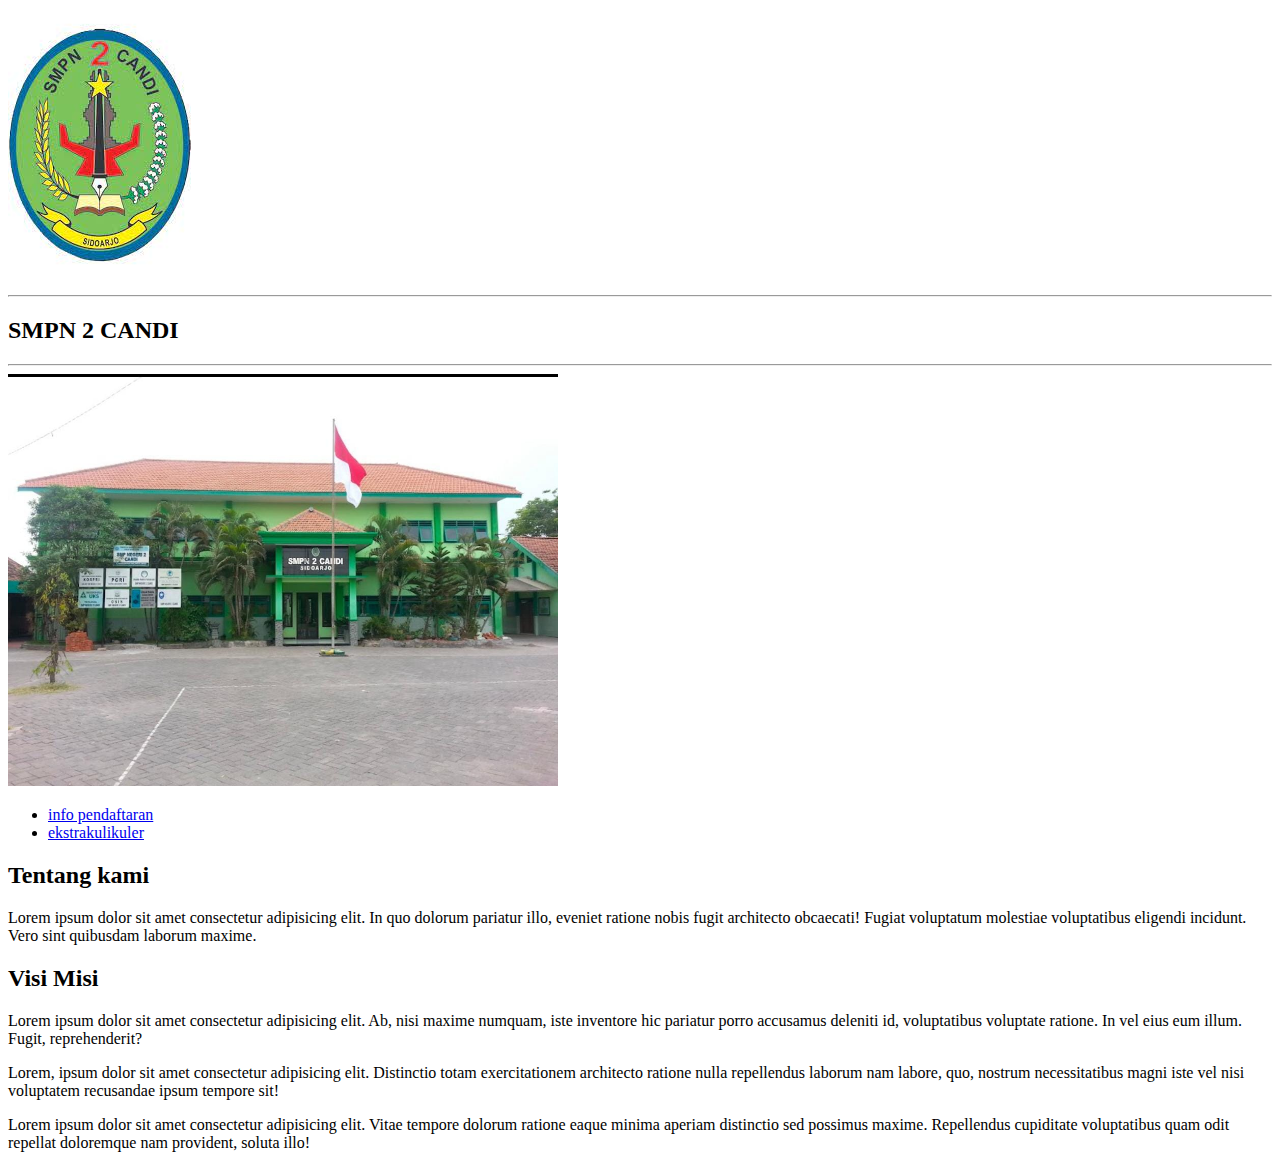
<file: Web SMP/index.html>
<!DOCTYPE html>
<html lang="en">
<head>
    <meta charset="UTF-8">
    <meta name="viewport" content="width=device-width, initial-scale=1.0">
    <title>SMPN 2 CANDI</title>
</head>
<body>
  <header>
    <img src="img/download.jpeg"alt=""> <hr>
  </header>
  
  <section>
    <h2>SMPN 2 CANDI</h2> <hr>
    <img src="img/b6.jpeg" alt="" width="550px">
    <ul>
      <li> <a href="pages/pendaftaran.html">info pendaftaran</li>
      <li> <a href="pages/ekstrakulikuler.html">ekstrakulikuler</a></li>
    </ul>
  </section>


  <section>
    <h2>Tentang kami</h2>
    <p>
      Lorem ipsum dolor sit amet consectetur adipisicing elit. In quo dolorum pariatur illo, eveniet ratione nobis fugit architecto obcaecati! Fugiat voluptatum molestiae voluptatibus eligendi incidunt. Vero sint quibusdam laborum maxime.
    </p>
  </section>

  <section>
    <h2>Visi Misi</h2>
    <p>
      Lorem ipsum dolor sit amet consectetur adipisicing elit. Ab, nisi maxime numquam, iste inventore hic pariatur porro accusamus deleniti id, voluptatibus voluptate ratione. In vel eius eum illum. Fugit, reprehenderit?
    </p>
    <p>
      Lorem, ipsum dolor sit amet consectetur adipisicing elit. Distinctio totam exercitationem architecto ratione nulla repellendus laborum nam labore, quo, nostrum necessitatibus magni iste vel nisi voluptatem recusandae ipsum tempore sit!
    </p>
    <p>
      Lorem ipsum dolor sit amet consectetur adipisicing elit. Vitae tempore dolorum ratione eaque minima aperiam distinctio sed possimus maxime. Repellendus cupiditate voluptatibus quam odit repellat doloremque nam provident, soluta illo!
    </p>
  </section>

</body>
</html>
</file>
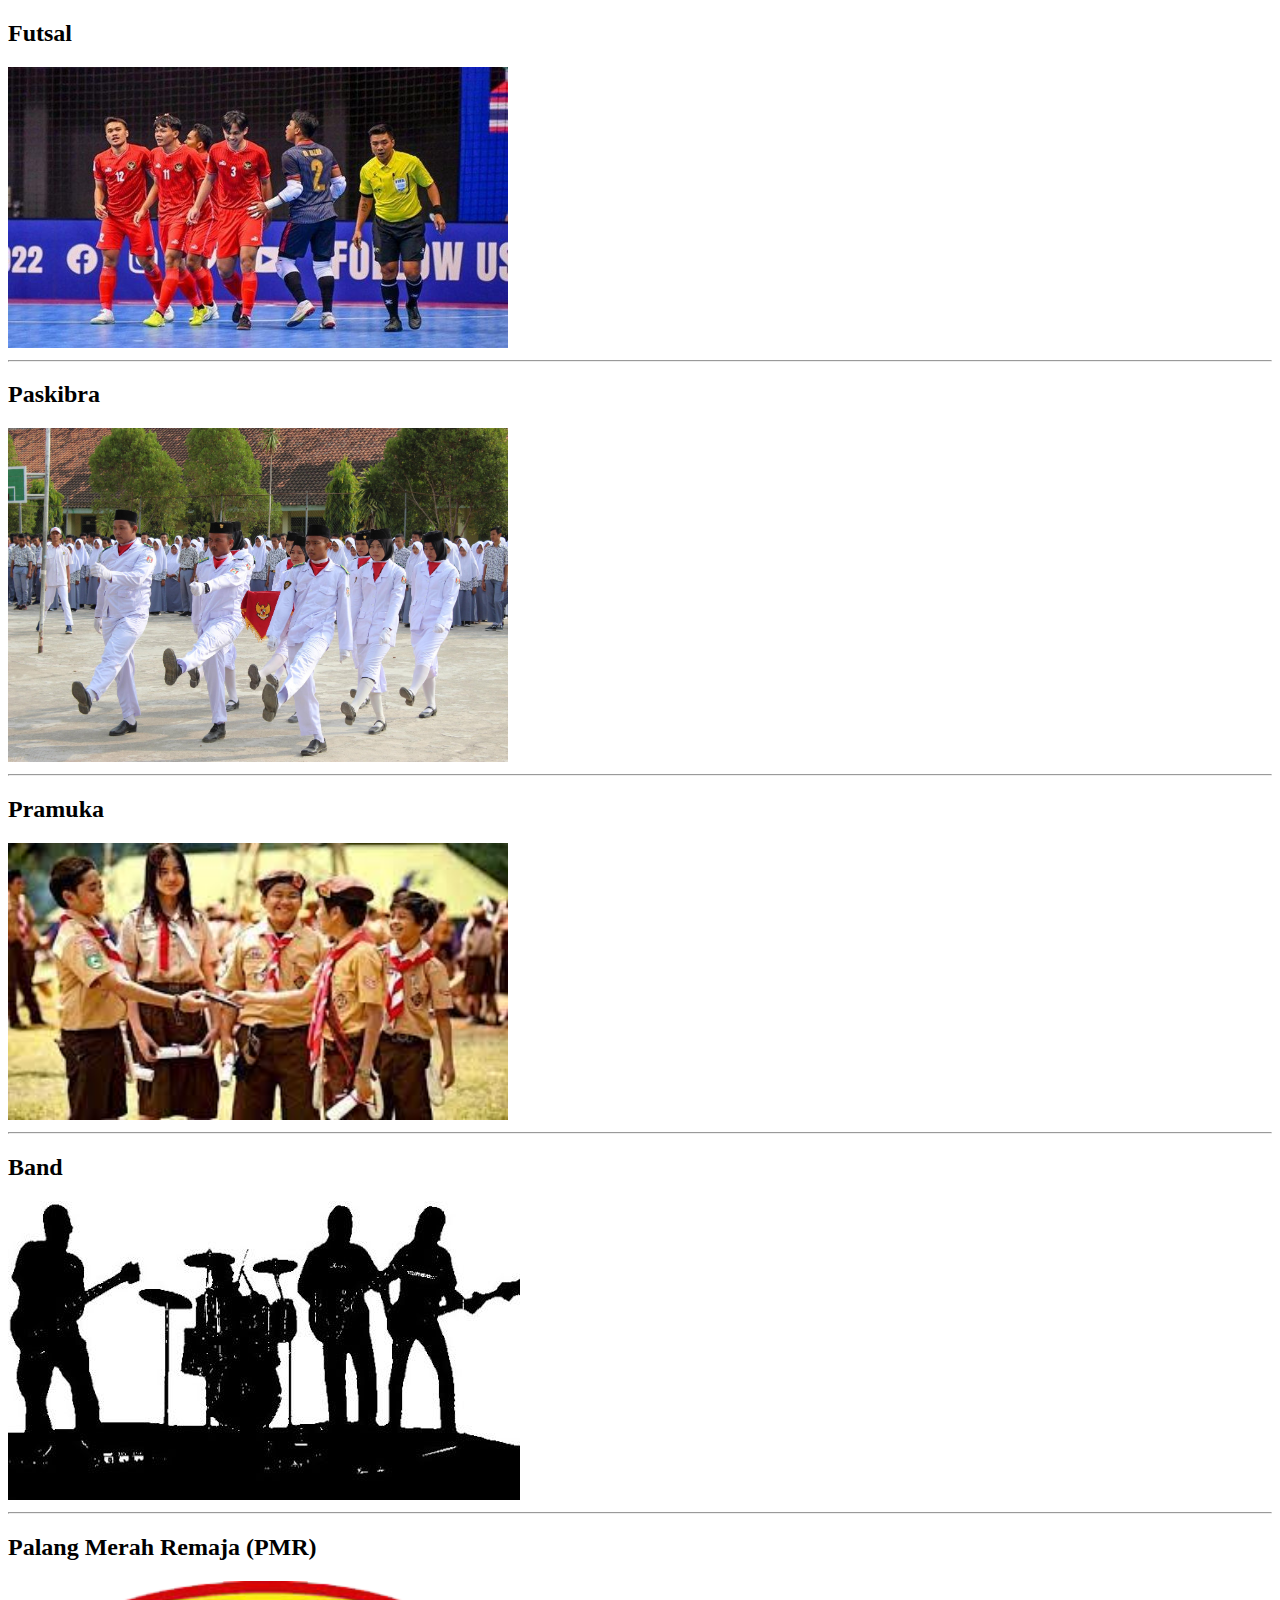
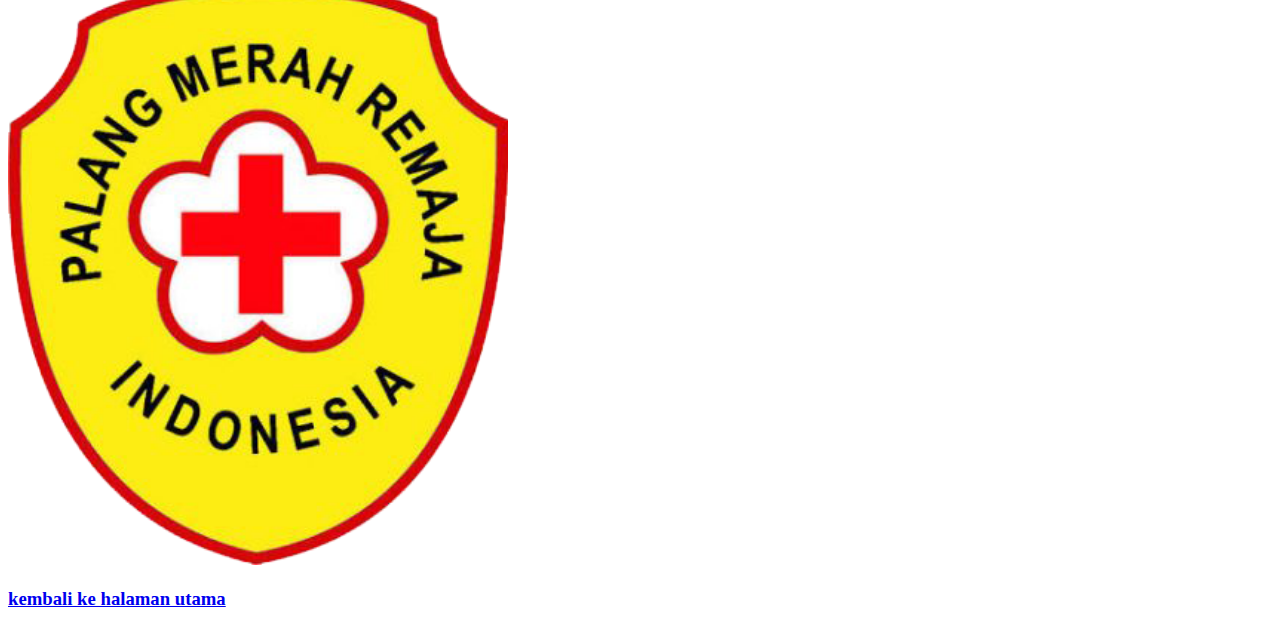
<file: Web SMP/pages/ekstrakulikuler.html>
<!DOCTYPE html>
<html lang="en">
<head>
    <meta charset="UTF-8">
    <meta name="viewport" content="width=device-width, initial-scale=1.0">
    <title>ekstrakulikuler</title>
</head>
<body>
    <h2>Futsal</h2>
    <img src="../img/Timnas-futsal-indonesia-di-piala-asia.jpg" alt="" width="500px"> <hr>

    <h2>Paskibra</h2>
    <img src="../img/eI2WfnP.jpg" alt="" width="500px"><hr>

    <h2>Pramuka</h2>
    <img src="../img/download (1).jpeg" alt="" width="500px"><hr>

    <h2>Band</h2>
    <img src="../img/unnamed-5f127651097f365a8b2dd8a4.jpg" alt=""><hr>

    <h2>Palang Merah Remaja (PMR)</h2>
    <img src="../img/pmr.png" alt="" width=" 500px">




    <footer>
        <h3><a href="../index.html">kembali ke halaman utama</a ></h3>    
    </footer>
   
</body>
</html>
</file>
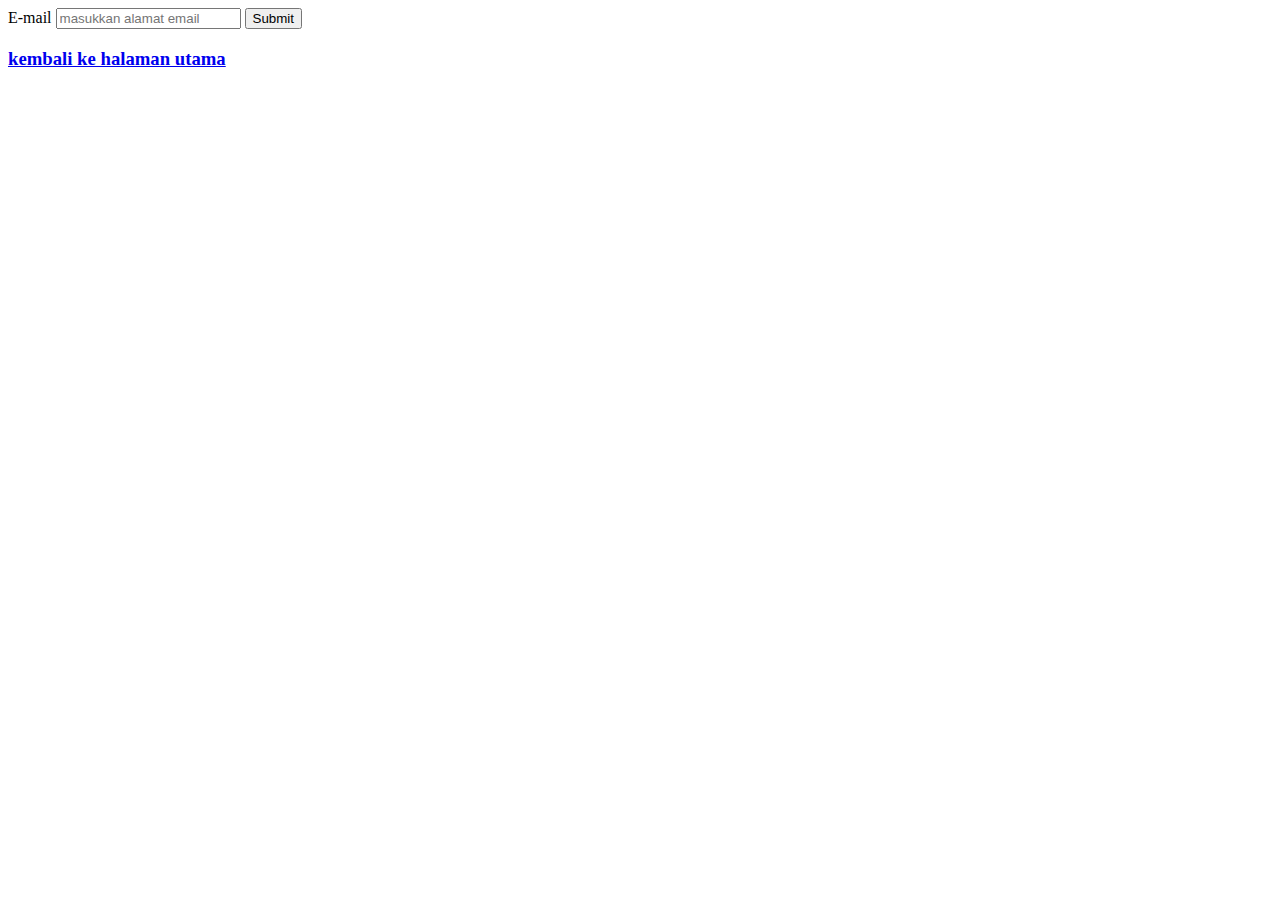
<file: Web SMP/pages/pendaftaran.html>
<!DOCTYPE html>
<html lang="en">
<head>
    <meta charset="UTF-8">
    <meta name="viewport" content="width=device-width, initial-scale=1.0">
    <title>pendaftaran</title>
</head>
<body>

    <form action="" method="">
        <label for="">E-mail</label>
        <input type="text" placeholder="masukkan alamat email">
        <input type="submit" >


    </form>











    <footer>
        <h3><a href="../index.html">kembali ke halaman utama</a></h3>
    </footer>
</body>
</html>
</file>
